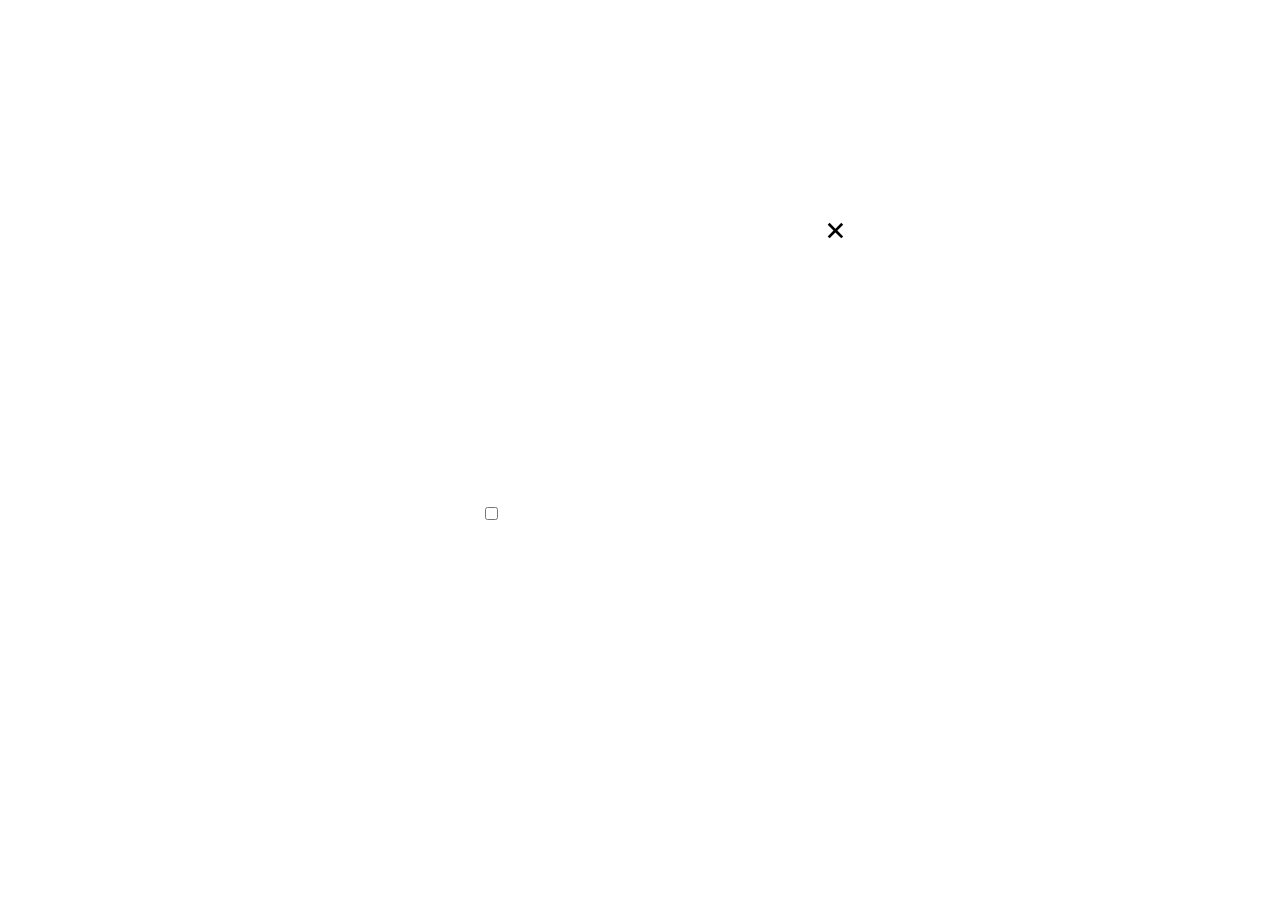
<file: index.html>
<!DOCTYPE html>
<html lang="en">
<head>
    <meta charset="UTF-8">
    <meta name="viewport" content="width=device-width, initial-scale=1.0">
    <title>Form Register</title>
    <link rel="stylesheet" href="login.css">
    <link href='https://unpkg.com/boxicons@2.1.4/css/boxicons.min.css' rel='stylesheet'>
</head>
<body>
    <section>
        <div class="form-box">
            <span><i class='bx bx-x'></i></span>
            <div class="form-value login">
                <form>
                    <h2>Login</h2>
                    <div class="input-box">
                        <i class='bx bx-envelope'></i>
                        <input type="email" required>
                        <label>Email</label>
                    </div>
                    <div class="input-box">
                        <i class='bx bx-lock-alt'></i>
                        <input type="password" required>
                        <label>Password</label>
                    </div>
                    <div class="forget">
                        <label><input type="checkbox">Ingatkan Saya</label>
                        <a href="#">Forget Password</a>
                        <button><a href="https://ajigo77.github.io/drop-down/" target="_self" id="btn-login">Login</a></button>
                    </div>
                    <div class="have-count">
                        <p>Don't have a account <a href="#" class="register-link">Register</a></p>
                    </div>
                </form>
            </div>
            <div class="form-value register">
                <form>
                    <h2>Register</h2>
                    <div class="input-box">
                        <i class='bx bx-user'></i>
                        <input type="text" required>
                        <label>Username</label>
                    </div>
                    <div class="input-box">
                        <i class='bx bx-envelope'></i>
                        <input type="email" required>
                        <label>Email</label>
                    </div>
                    <div class="input-box">
                        <i class='bx bx-lock-alt'></i>
                        <input type="password" required>
                        <label>Password</label>
                    </div>
                    <div class="forget">
                        <label><input type="checkbox">I aggre to the therms</label>
                        <a href="#">Forget Password</a>
                        <button><a href="https://ajigo77.github.io/drop-down/" target="_self" id="btn-login">Login</a></button>
                    </div>
                    <div class="have-count">
                        <p>Already you have account <a href="#" class="login-link">Login</a></p>
                    </div>
                </form>
            </div>
        </div>
    </section>
    <script src="login.js"></script>
</body>
</html>
</file>
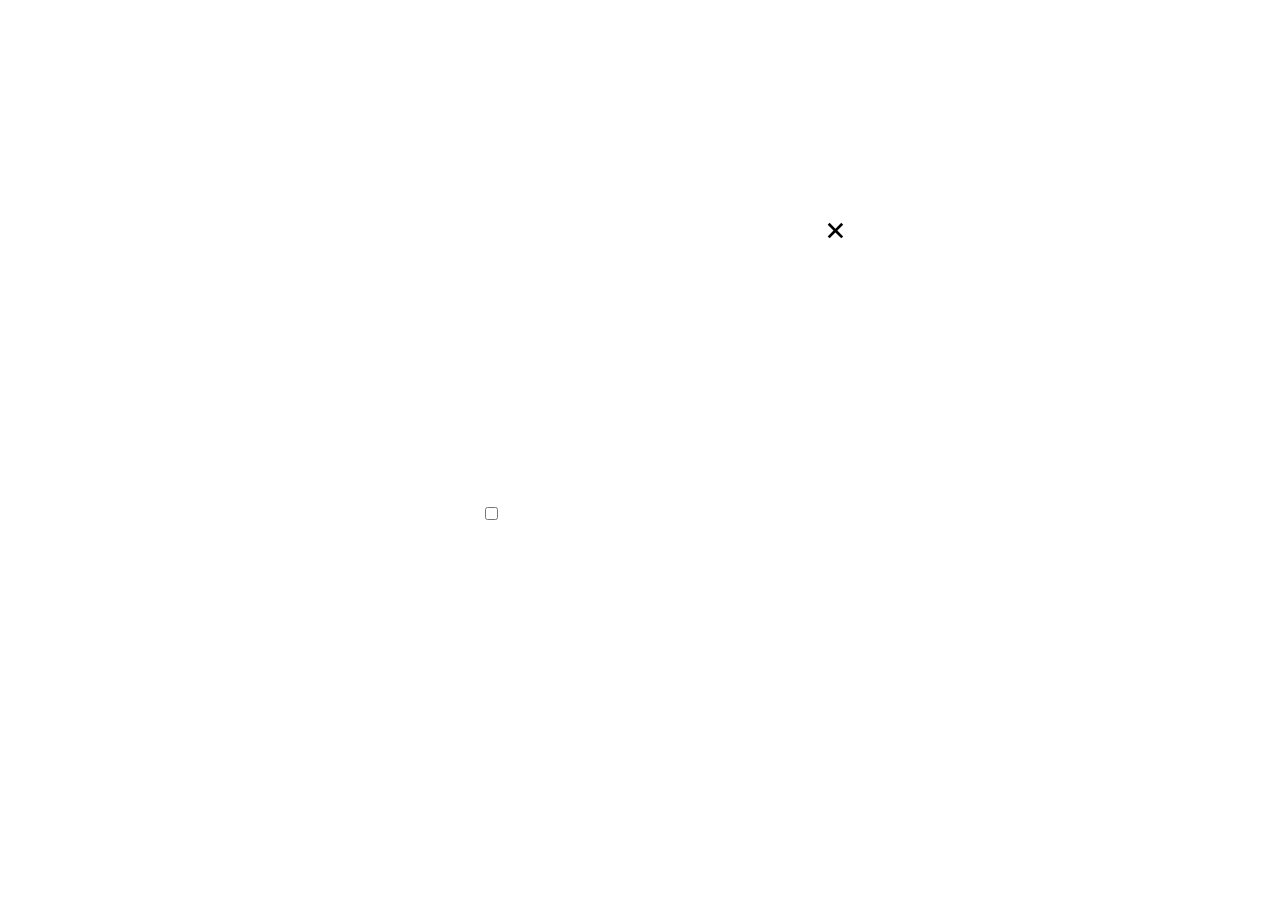
<file: login.html>
<!DOCTYPE html>
<html lang="en">
<head>
    <meta charset="UTF-8">
    <meta name="viewport" content="width=device-width, initial-scale=1.0">
    <title>Form Register</title>
    <link rel="stylesheet" href="login.css">
    <link href='https://unpkg.com/boxicons@2.1.4/css/boxicons.min.css' rel='stylesheet'>
</head>
<body>
    <section>
        <div class="form-box">
            <span><i class='bx bx-x'></i></span>
            <div class="form-value login">
                <form>
                    <h2>Login</h2>
                    <div class="input-box">
                        <i class='bx bx-envelope'></i>
                        <input type="email" required>
                        <label>Email</label>
                    </div>
                    <div class="input-box">
                        <i class='bx bx-lock-alt'></i>
                        <input type="password" required>
                        <label>Password</label>
                    </div>
                    <div class="forget">
                        <label><input type="checkbox">Ingatkan Saya</label>
                        <a href="#">Forget Password</a>
                        <button><a href="https://ajigo77.github.io/drop-down/" target="_self" id="btn-login">Login</a></button>
                    </div>
                    <div class="have-count">
                        <p>Don't have a account <a href="#" class="register-link">Register</a></p>
                    </div>
                </form>
            </div>
            <div class="form-value register">
                <form>
                    <h2>Register</h2>
                    <div class="input-box">
                        <i class='bx bx-user'></i>
                        <input type="text" required>
                        <label>Username</label>
                    </div>
                    <div class="input-box">
                        <i class='bx bx-envelope'></i>
                        <input type="email" required>
                        <label>Email</label>
                    </div>
                    <div class="input-box">
                        <i class='bx bx-lock-alt'></i>
                        <input type="password" required>
                        <label>Password</label>
                    </div>
                    <div class="forget">
                        <label><input type="checkbox">I aggre to the therms</label>
                        <a href="#">Forget Password</a>
                        <button><a href="https://ajigo77.github.io/drop-down/" target="_self" id="btn-login">Login</a></button>
                    </div>
                    <div class="have-count">
                        <p>Already you have account <a href="#" class="login-link">Login</a></p>
                    </div>
                </form>
            </div>
        </div>
    </section>
    <script src="login.js"></script>
</body>
</html>
</file>
<file: login.css>
* {
    margin:0;
    padding:0;
    font-family: 'Arial';
}

body {
    background: url('https://img.freepik.com/free-vector/gradient-mountain-landscape_23-2149159772.jpg')no-repeat;
    background-size: cover;
    background-attachment: fixed;
}

section {
    display:flex;
    justify-content: center;
    align-items: center;
    min-height: 100vh;
}

.form-box {
    position: relative;
    width:400px;
    height:450px;
    background:transparent;
    display:flex;
    justify-content: center;
    align-items: center;
    border: 2px solid #fff;
    border-radius: 25px;
    backdrop-filter: blur(15px);
    overflow: hidden;
    padding:15px 15px;
    transition: .2s ease-in-out;
}

.form-box .login,
.form-box .register {
    font-size: 16px;
    font-weight: 200;
}

.form-box .form-value {
    padding:0 25px;
}

/*Ini dari class javascript*/

.active {
    height: 520px;
}

.form-box .login {
    transition: transform .20s ease-in;
    transform: translateX(0);
}

.active .login {
    transition: none;
    transform: translateX(-400px);
}

.form-box .register {
    position: absolute;
    transform: translateX(400px);
}

.active .register {
    position: absolute;
    transform: translate(-50%, -50%);
    left: 50%;
    top: 50%;
    transition: transform .20s ease-in;
}

.form-box span {
    display: flex;
    position: absolute;
    top: 0;
    right: 0;
    float: right;
    background-color: #fff;
    width: 40px;
    height: 40px;
    font-size: 28px;
    justify-content: center;
    align-items: center;
    border-bottom-left-radius: 20px;
    cursor: pointer;
}

.form-box span i {
    font-size: 33px;
    color:#000;
}

h2 {
    font-size: 2em;
    color:#fff;
    text-align: center;
    font-weight: 600;
}

.input-box {
    position: relative;
    margin:30px 0;
    width:310px;
    border-bottom: 2px solid #fff;
}

.input-box label {
    position: absolute;
    top:50%;
    left:4px;
    transform: translateY(-50%);
    color:#fff;
    font-size: 1em;
    pointer-events: none;
    transition: .5s;
}

.input-box input {
    width: 100%;
    height: 50px;
    background:transparent;
    outline: none;
    border: none;
    font-size: 1em;
    color: #fff;
}

.input-box input:focus~label,
.input-box input:valid~label {
    top:-6px;
}

.input-box i {
    position: absolute;
    right: 8px;
    color:#fff;
    font-size: 20px;
    top:10px;
    line-height: 30px;
    margin-left: 15px;
}

.forget {
    display:inline;
    font-size:15px;
    color:#fff;
    justify-content: center;
    align-items: center;
    flex-direction: column;
    margin-top:30px;
    padding:15px 0;
}

.forget button {
    display: flex;
    justify-content: center;
    align-items: center;
    width: 100%;
    height: 35px;
    border-radius:25px;
    outline: none;
    border:none;
    font-size: 1.1em;
    font-weight: 500;
    cursor: pointer;
    background: transparent;
    border: 2px solid #fff;
    color:#fff;
    transition: .3s;
    margin:25px 0;
}

.forget label input {
    margin-right: 5px;
    background: transparent;
    accent-color:#102C57 ;
}

.forget a {
    margin-left:5px;
    text-decoration: none;
    color:#fff;
}

.forget a:hover {
  text-decoration: underline;
}

button:hover {
    background-color: #fff;
}

button:hover #btn-login {
    color:black;
    text-decoration: none;
}

.have-count {
    text-align: center;
    color:#fff;
    font-size:15px;
}

.have-count a {
    color:#fff;
    text-decoration: none;
}

.have-count a:hover {
    text-decoration: underline;
}
</file>
